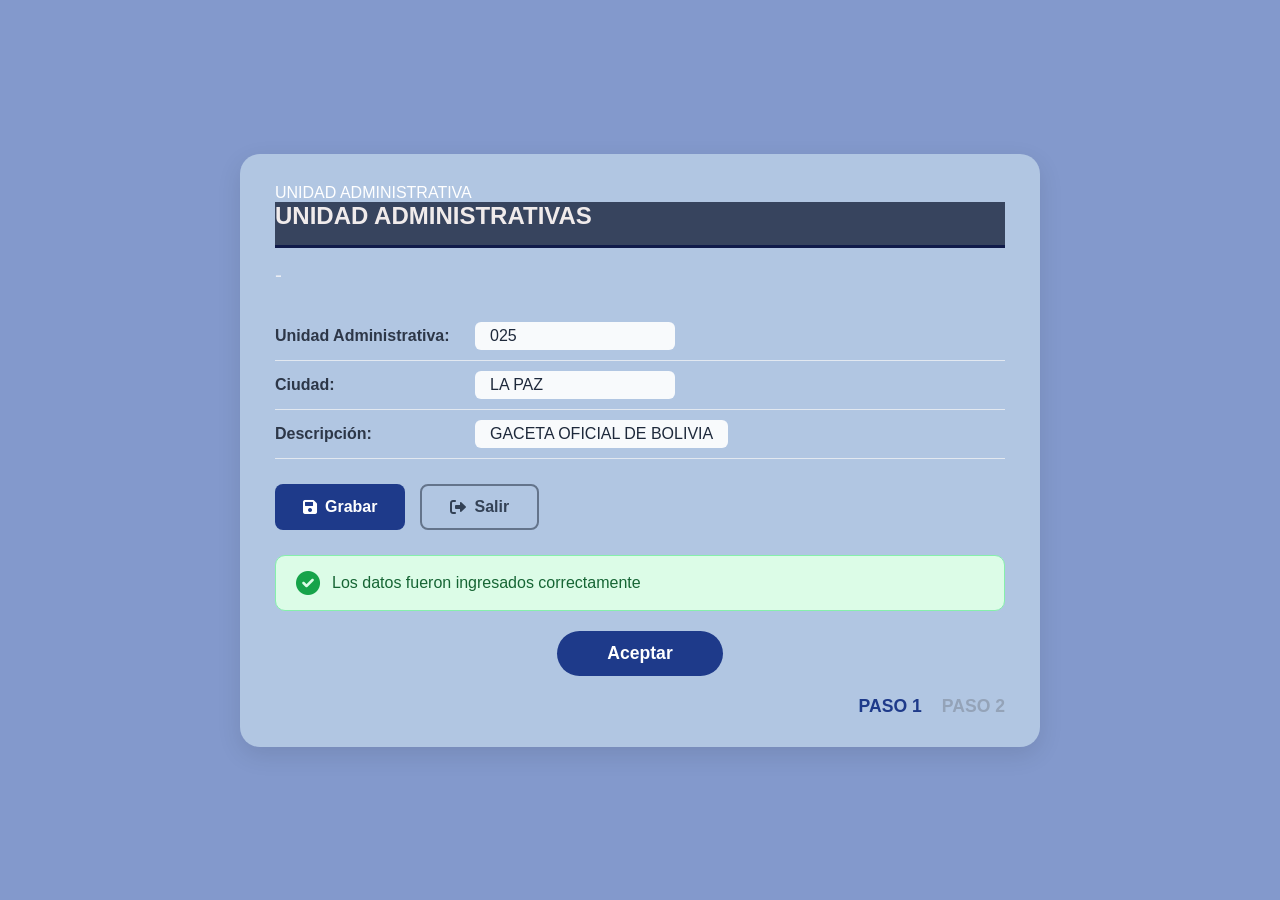
<file: index.html>
<!DOCTYPE html>
<html lang="es">
<head>
  <meta charset="UTF-8">
  <meta name="viewport" content="width=device-width, initial-scale=1.0">
  <title>SIAF - Unidad Administrativa</title>
  <link rel="stylesheet" href="https://cdnjs.cloudflare.com/ajax/libs/font-awesome/6.0.0-beta3/css/all.min.css">
  <link rel="stylesheet" href="estiloo.css">
</head>
<body>
  <div class="contenedor-principal">
    <p>UNIDAD ADMINISTRATIVA </p>

    <div class="cabecera-seccion">
      <h2>UNIDAD ADMINISTRATIVAS</h2>
    </div>

    <h2 class="subtitulo">-</h2>

    <div class="formulario-datos">
      <div class="fila-dato">
        <label>Unidad Administrativa:</label>
        <span class="valor-dato">025</span>
      </div>
      <div class="fila-dato">
        <label>Ciudad:</label>
        <span class="valor-dato">LA PAZ</span>
      </div>
      <div class="fila-dato">
        <label>Descripción:</label>
        <span class="valor-dato">GACETA OFICIAL DE BOLIVIA</span>
      </div>
    </div>

    <div class="botones-accion">
      <button class="btn-primario"><i class="fas fa-save"></i> Grabar</button>
      <button class="btn-secundario"><i class="fas fa-sign-out-alt"></i> Salir</button>
    </div>

    <div class="mensaje-exito">
      <i class="fas fa-check-circle"></i>
      <span>Los datos fueron ingresados correctamente</span>
    </div>

    <div class="contenedor-aceptar">
      <button class="btn-aceptar">Aceptar</button>
    </div>

    <div class="paso-indicador">
      <span class="paso-activo">PASO 1</span>
      <span class="paso-inactivo">PASO 2</span>
    </div>

  </div>
</body>
</html>
</file>
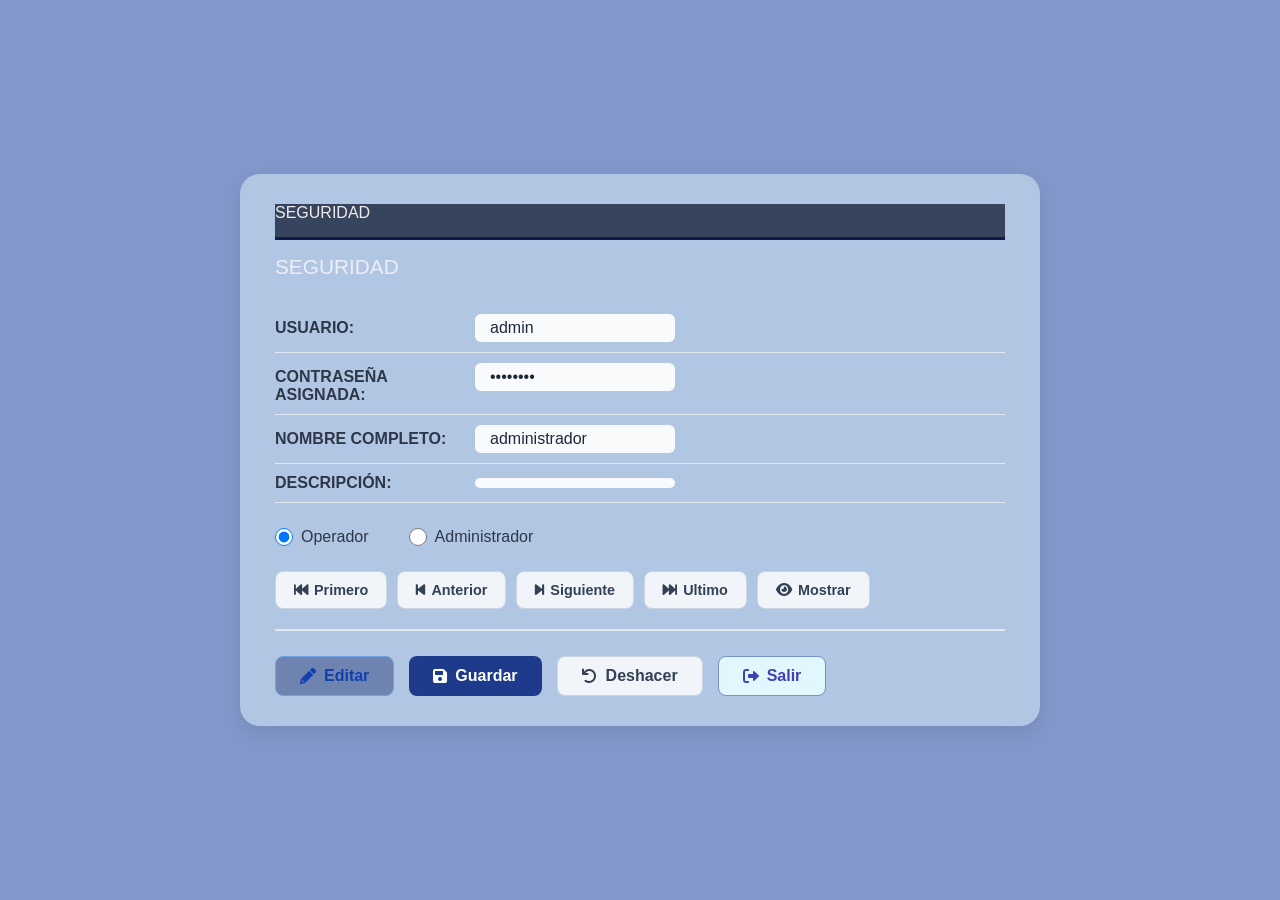
<file: indexx.html>
<!DOCTYPE html>
<html lang="es">
<head>
  <meta charset="UTF-8">
  <meta name="viewport" content="width=device-width, initial-scale=1.0">
  <title>SIAF - Seguridad</title>
  <link rel="stylesheet" href="https://cdnjs.cloudflare.com/ajax/libs/font-awesome/6.0.0-beta3/css/all.min.css">
  <link rel="stylesheet" href="estill.css">
</head>
<body>
  <div class="contenedor-principal">
    
    <div class="cabecera-seccion">
      <p>SEGURIDAD</p>
    </div>
    <h1 class="subtitulo">SEGURIDAD</h1>

    <div class="formulario-datos">
      <div class="fila-dato">
        <label>USUARIO:</label>
        <span class="valor-dato">admin</span>
      </div>
      <div class="fila-dato">
        <label>CONTRASEÑA ASIGNADA:</label>
        <span class="valor-dato">••••••••</span>
      </div>
      <div class="fila-dato">
        <label>NOMBRE COMPLETO:</label>
        <span class="valor-dato">administrador</span>
      </div>
      <div class="fila-dato">
        <label>DESCRIPCIÓN:</label>
        <span class="valor-dato"></span>
      </div>
    </div>

    
    <div class="tipo-usuario">
      <label class="radio-opcion">
        <input type="radio" name="tipo" checked> Operador
      </label>
      <label class="radio-opcion">
        <input type="radio" name="tipo"> Administrador
      </label>
    </div>

    
    <div class="botones-navegacion">
      <button class="btn-nav"><i class="fas fa-fast-backward"></i> Primero</button>
      <button class="btn-nav"><i class="fas fa-step-backward"></i> Anterior</button>
      <button class="btn-nav"><i class="fas fa-step-forward"></i> Siguiente</button>
      <button class="btn-nav"><i class="fas fa-fast-forward"></i> Ultimo</button>
      <button class="btn-nav"><i class="fas fa-eye"></i> Mostrar</button>
    </div>

    
    <div class="botones-edicion">
      <button class="btn-editar"><i class="fas fa-pencil-alt"></i> Editar</button>
      <button class="btn-guardar"><i class="fas fa-save"></i> Guardar</button>
      <button class="btn-deshacer"><i class="fas fa-undo"></i> Deshacer</button>
      <button class="btn-salir"><i class="fas fa-sign-out-alt"></i> Salir</button>
    </div>

  </div>
</body>
</html>
</file>
<file: estiloo.css>
* {
  margin: 0;
  padding: 0;
  box-sizing: border-box;
}

body {
  font-family: 'Segoe UI', Arial, sans-serif;
  background: #8399cc;
  display: flex;
  justify-content: center;
  align-items: center;
  min-height: 100vh;
  padding: 20px;
}

.contenedor-principal {
  max-width: 800px;
  width: 100%;
  background: rgb(177, 198, 226);
  color:white;
  border-radius: 20px;
  box-shadow: 0 8px 25px rgba(0, 0, 0, 0.1);
  padding: 30px 35px;
  border: #0d0f14;
}

.cabecera-seccion {
    background-color: #37445e;
      color: rgb(240, 235, 235);
  border-bottom: 3px solid #101b4a;
  padding-bottom: 15px;
  margin-bottom: 15px;
}

.cabecera-seccion h1 {
  font-size: 2rem;
  color: #e7edf9;
  background-color: #253965;

  font-weight: 700;
  letter-spacing: 1px;
}

.subtitulo {
  font-size: 1.3rem;
  color: #ebeef4;
  margin-bottom: 25px;
  font-weight: 500;
}

.formulario-datos {
  margin-bottom: 25px;
}

.fila-dato {
  display: flex;
  align-items: baseline;
  padding: 10px 0;
  border-bottom: 1px solid #e2e8f0;
}

.fila-dato label {
  width: 200px;
  font-weight: 600;
  color: #2d3748;
  font-size: 1rem;
}

.valor-dato {
  color: #1e293b;
  font-size: 1rem;
  font-weight: 500;
  background: #f8fafc;
  padding: 5px 15px;
  border-radius: 6px;
  min-width: 200px;
}

/* ===== BOTONES DE ACCIÓN (Grabar / Salir) ===== */
.botones-accion {
  display: flex;
  gap: 15px;
  margin-bottom: 25px;
}

.btn-primario {
  background: #1e3a8a;
  color: white;
  border: none;
  padding: 12px 28px;
  border-radius: 8px;
  font-size: 1rem;
  font-weight: 600;
  cursor: pointer;
  display: flex;
  align-items: center;
  gap: 8px;
  transition: 0.2s;
}

.btn-primario:hover {
  background: #2563eb;
}

.btn-secundario {
  background: transparent;
  border: 2px solid #64748b;
  padding: 12px 28px;
  border-radius: 8px;
  font-size: 1rem;
  font-weight: 600;
  color: #334155;
  cursor: pointer;
  display: flex;
  align-items: center;
  gap: 8px;
  transition: 0.2s;
}

.btn-secundario:hover {
  background: #64748b;
  color: white;
}

/* ===== MENSAJE DE ÉXITO ===== */
.mensaje-exito {
  background: #dcfce7;
  border: 1px solid #86efac;
  border-radius: 10px;
  padding: 15px 20px;
  margin-bottom: 20px;
  display: flex;
  align-items: center;
  gap: 12px;
  color: #166534;
  font-weight: 500;
}

.mensaje-exito i {
  font-size: 1.5rem;
  color: #16a34a;
}

/* ===== BOTÓN ACEPTAR ===== */
.contenedor-aceptar {
  display: flex;
  justify-content: center;
  margin-bottom: 20px;
}

.btn-aceptar {
  background: #1e3a8a;
  color: white;
  border: none;
  padding: 12px 50px;
  border-radius: 30px;
  font-size: 1.1rem;
  font-weight: 600;
  cursor: pointer;
  transition: 0.2s;
}

.btn-aceptar:hover {
  background: #2563eb;
}

/* ===== INDICADOR DE PASO ===== */
.paso-indicador {
  display: flex;
  justify-content: flex-end;
  gap: 20px;
  margin-top: 20px;
  font-weight: 600;
}

.paso-activo {
  color: #1e3a8a;
  font-size: 1.1rem;
}

.paso-inactivo {
  color: #94a3b8;
  font-size: 1.1rem;
}

/* ===== TIPO DE USUARIO (RADIO) ===== */
.tipo-usuario {
  margin: 20px 0 25px;
  display: flex;
  gap: 40px;
}

.radio-opcion {
  display: flex;
  align-items: center;
  gap: 8px;
  font-size: 1rem;
  color: #2d3748;
  cursor: pointer;
}

.radio-opcion input {
  width: 18px;
  height: 18px;
  cursor: pointer;
}

/* ===== BOTONES DE NAVEGACIÓN ===== */
.botones-navegacion {
  display: flex;
  flex-wrap: wrap;
  gap: 10px;
  margin-bottom: 25px;
  padding-bottom: 20px;
  border-bottom: 2px solid #e2e8f0;
}

.btn-nav {
  background: #f1f5f9;
  border: 1px solid #cbd5e1;
  padding: 10px 18px;
  border-radius: 8px;
  font-size: 0.9rem;
  font-weight: 600;
  color: #334155;
  cursor: pointer;
  display: flex;
  align-items: center;
  gap: 6px;
  transition: 0.2s;
}

.btn-nav:hover {
  background: #2563eb;
  color: white;
  border-color: #2563eb;
}

/* ===== BOTONES DE EDICIÓN ===== */
.botones-edicion {
  display: flex;
  flex-wrap: wrap;
  gap: 15px;
}

.btn-editar, .btn-guardar, .btn-deshacer, .btn-salir {
  padding: 10px 24px;
  border-radius: 8px;
  font-size: 1rem;
  font-weight: 600;
  cursor: pointer;
  display: flex;
  align-items: center;
  gap: 8px;
  transition: 0.2s;
}

.btn-editar {
  background: #6f83b1;
  border: 1px solid #70a2e2;
  color: #1040b0;
}

.btn-editar:hover {
  background: #4992ec;
}

.btn-guardar {
  background: #1e3a8a;
  border: none;
  color: white;
}

.btn-guardar:hover {
  background: #2563eb;
}

.btn-deshacer {
  background: #f1f5f9;
  border: 1px solid #cbd5e1;
  color: #334155;
}

.btn-deshacer:hover {
  background: #cbd5e1;
}

.btn-salir {
  background: #91bfd2;
  border: 1px solid #7493c7;
  color: #4040af;
}

.btn-salir:hover {
  background: #7493c7;
  color: white;
}

/* ===== RESPONSIVO ===== */
@media (max-width: 600px) {
  .contenedor-principal {
    padding: 20px;
  }
  
  .fila-dato {
    flex-direction: column;
    gap: 5px;
  }
  
  .fila-dato label {
    width: 100%;
  }
  
  .botones-navegacion {
    justify-content: center;
  }
  
  .botones-edicion {
    justify-content: center;
  }
}
</file>
<file: estill.css>
* {
  margin: 0;
  padding: 0;
  box-sizing: border-box;
}

body {
  font-family: 'Segoe UI', Arial, sans-serif;
  background: #8399cc;
  display: flex;
  justify-content: center;
  align-items: center;
  min-height: 100vh;
  padding: 20px;
}

.contenedor-principal {
  max-width: 800px;
  width: 100%;
  background: rgb(177, 198, 226);
  color:white;
  border-radius: 20px;
  box-shadow: 0 8px 25px rgba(0, 0, 0, 0.1);
  padding: 30px 35px;
  border: #0d0f14;
}

.cabecera-seccion {
    background-color: #37445e;
      color: rgb(240, 235, 235);
  border-bottom: 3px solid #101b4a;
  padding-bottom: 15px;
  margin-bottom: 15px;
}

.cabecera-seccion h1 {
  font-size: 2rem;
  color: #e7edf9;
  background-color: #253965;

  font-weight: 700;
  letter-spacing: 1px;
}

.subtitulo {
  font-size: 1.3rem;
  color: #ebeef4;
  margin-bottom: 25px;
  font-weight: 500;
}

.formulario-datos {
  margin-bottom: 25px;
}

.fila-dato {
  display: flex;
  align-items: baseline;
  padding: 10px 0;
  border-bottom: 1px solid #e2e8f0;
}

.fila-dato label {
  width: 200px;
  font-weight: 600;
  color: #2d3748;
  font-size: 1rem;
}

.valor-dato {
  color: #1e293b;
  font-size: 1rem;
  font-weight: 500;
  background: #f8fafc;
  padding: 5px 15px;
  border-radius: 6px;
  min-width: 200px;
}

/* ===== BOTONES DE ACCIÓN (Grabar / Salir) ===== */
.botones-accion {
  display: flex;
  gap: 15px;
  margin-bottom: 25px;
}

.btn-primario {
  background: #1e3a8a;
  color: white;
  border: none;
  padding: 12px 28px;
  border-radius: 8px;
  font-size: 1rem;
  font-weight: 600;
  cursor: pointer;
  display: flex;
  align-items: center;
  gap: 8px;
  transition: 0.2s;
}

.btn-primario:hover {
  background: #2563eb;
}

.btn-secundario {
  background: transparent;
  border: 2px solid #64748b;
  padding: 12px 28px;
  border-radius: 8px;
  font-size: 1rem;
  font-weight: 600;
  color: #334155;
  cursor: pointer;
  display: flex;
  align-items: center;
  gap: 8px;
  transition: 0.2s;
}

.btn-secundario:hover {
  background: #64748b;
  color: white;
}

/* ===== MENSAJE DE ÉXITO ===== */
.mensaje-exito {
  background: #dcfce7;
  border: 1px solid #86efac;
  border-radius: 10px;
  padding: 15px 20px;
  margin-bottom: 20px;
  display: flex;
  align-items: center;
  gap: 12px;
  color: #166534;
  font-weight: 500;
}

.mensaje-exito i {
  font-size: 1.5rem;
  color: #16a34a;
}

/* ===== BOTÓN ACEPTAR ===== */
.contenedor-aceptar {
  display: flex;
  justify-content: center;
  margin-bottom: 20px;
}

.btn-aceptar {
  background: #1e3a8a;
  color: white;
  border: none;
  padding: 12px 50px;
  border-radius: 30px;
  font-size: 1.1rem;
  font-weight: 600;
  cursor: pointer;
  transition: 0.2s;
}

.btn-aceptar:hover {
  background: #2563eb;
}

/* ===== INDICADOR DE PASO ===== */
.paso-indicador {
  display: flex;
  justify-content: flex-end;
  gap: 20px;
  margin-top: 20px;
  font-weight: 600;
}

.paso-activo {
  color: #1e3a8a;
  font-size: 1.1rem;
}

.paso-inactivo {
  color: #94a3b8;
  font-size: 1.1rem;
}

/* ===== TIPO DE USUARIO (RADIO) ===== */
.tipo-usuario {
  margin: 20px 0 25px;
  display: flex;
  gap: 40px;
}

.radio-opcion {
  display: flex;
  align-items: center;
  gap: 8px;
  font-size: 1rem;
  color: #2d3748;
  cursor: pointer;
}

.radio-opcion input {
  width: 18px;
  height: 18px;
  cursor: pointer;
}

/* ===== BOTONES DE NAVEGACIÓN ===== */
.botones-navegacion {
  display: flex;
  flex-wrap: wrap;
  gap: 10px;
  margin-bottom: 25px;
  padding-bottom: 20px;
  border-bottom: 2px solid #e2e8f0;
}

.btn-nav {
  background: #f1f5f9;
  border: 1px solid #cbd5e1;
  padding: 10px 18px;
  border-radius: 8px;
  font-size: 0.9rem;
  font-weight: 600;
  color: #334155;
  cursor: pointer;
  display: flex;
  align-items: center;
  gap: 6px;
  transition: 0.2s;
}

.btn-nav:hover {
  background: #2563eb;
  color: white;
  border-color: #2563eb;
}

/* ===== BOTONES DE EDICIÓN ===== */
.botones-edicion {
  display: flex;
  flex-wrap: wrap;
  gap: 15px;
}

.btn-editar, .btn-guardar, .btn-deshacer, .btn-salir {
  padding: 10px 24px;
  border-radius: 8px;
  font-size: 1rem;
  font-weight: 600;
  cursor: pointer;
  display: flex;
  align-items: center;
  gap: 8px;
  transition: 0.2s;
}

.btn-editar {
  background: #6f83b1;
  border: 1px solid #70a2e2;
  color: #1040b0;
}

.btn-editar:hover {
  background: #4992ec;
}

.btn-guardar {
  background: #1e3a8a;
  border: none;
  color: white;
}

.btn-guardar:hover {
  background: #2563eb;
}

.btn-deshacer {
  background: #f1f5f9;
  border: 1px solid #cbd5e1;
  color: #334155;
}

.btn-deshacer:hover {
  background: #cbd5e1;
}

.btn-salir {
  background: #e2f6fe;
  border: 1px solid #7493c7;
  color: #4040af;
}

.btn-salir:hover {
  background: #7493c7;
  color: white;
}

/* ===== RESPONSIVO ===== */
@media (max-width: 600px) {
  .contenedor-principal {
    padding: 20px;
  }
  
  .fila-dato {
    flex-direction: column;
    gap: 5px;
  }
  
  .fila-dato label {
    width: 100%;
  }
  
  .botones-navegacion {
    justify-content: center;
  }
  
  .botones-edicion {
    justify-content: center;
  }
}
</file>
